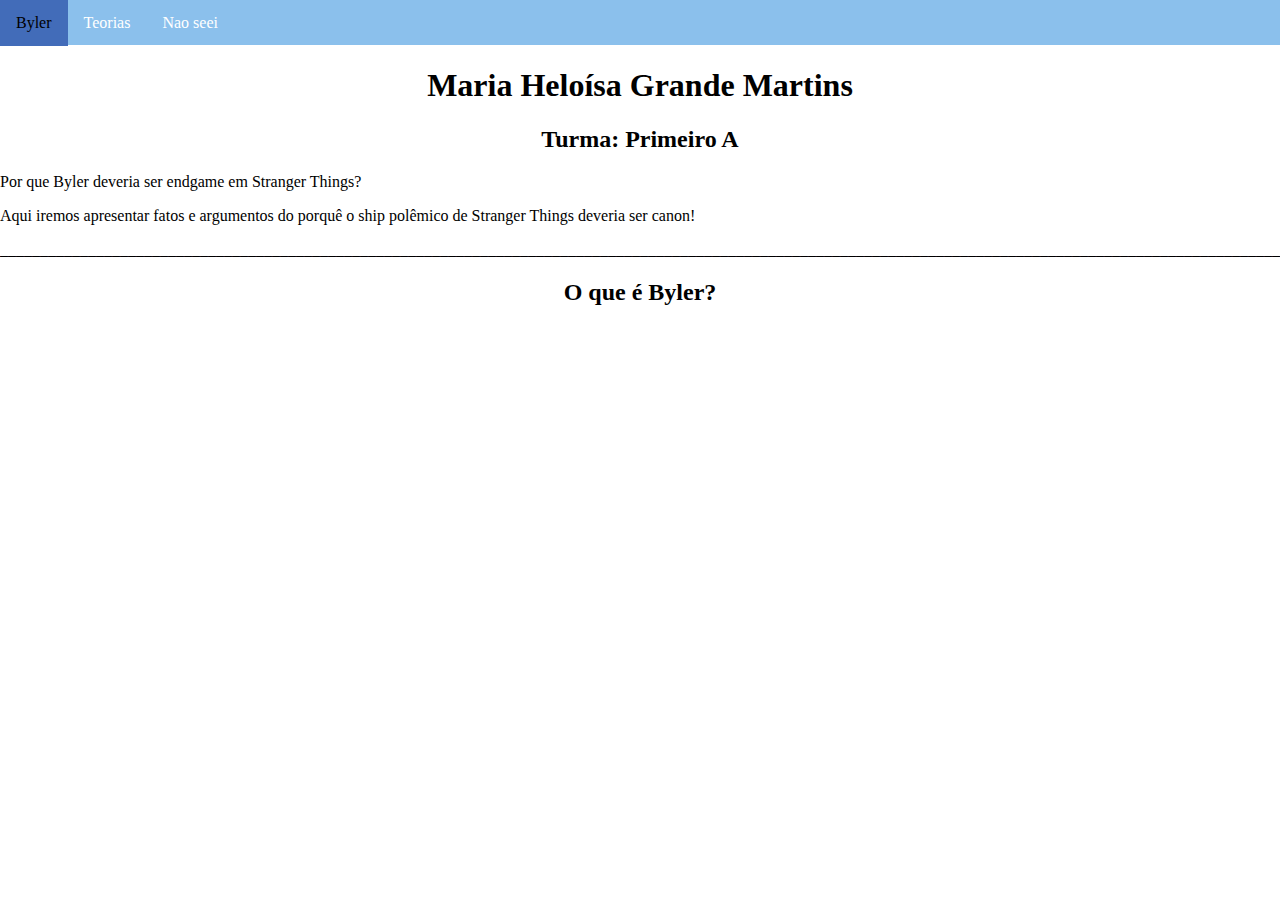
<file: index.html>
<!DOCTYPE html>
<!DOCTYPE html>
<html lang="pt-br" dir="ltr">
  <head>
    <meta charset="utf-8">
    <title>Aula Primeiro A</title>
    <link rel="stylesheet" href="estilo.css">
  </head>
  <body>
    <div class="menuPrincipal">
      <nav>
          <ul>
              <li><a href="index.html">Byler</a></li>
              <li><a href="pagina01.html">Teorias</a></li>
              <li><a href="pagina02.html">Nao seei</a></li>
          </ul>
      </nav>
    <h1>Maria Heloísa Grande Martins</h1>
    <h2> Turma: Primeiro A</h2>
    <p>Por que Byler deveria ser endgame em Stranger Things?</p>
    <p>Aqui iremos apresentar fatos e argumentos do porquê o ship polêmico de Stranger Things deveria ser canon!</p>
    <p>__________________________________________________________________________________________________________________________________________________________________________</p>
    <h2>O que é Byler?</h2>
  </body>
</html>
</file>
<file: estilo.css>
body {
  background: #FFFFFF;
}
h1 {
  text-align: center;
}
h2 {
  text-align: center;
}
.menuPrincipal{
  position: absolute;
  top: 0;
  left: 0;
  background-color: rgb(139, 192, 236);
  width: 100%;
  height: 45px;
}
nav ul {
  list-style-type: none;
  margin: 0;
  padding: 0;
  overflow: hidden;
 }
 li {
float: left;
 }
 li a{
   display: block;
   color: #FFFFFF;
   text-align: center;
   padding: 14px 16px;
   text-decoration: none;
 }
 li a:hover{
   background:rgb(66, 108, 185);
   color: black;
 }
 #Byler{
   width: 20%;
 }
 #Teorias:hover{
   width: 22%;
 }
 //.caixaAérea{
   position: absolute;
   top: 200px;
   left: 0;
   width: 90%;
   height: 130px;
   background: rgb(139, 74, 139);
   margin: 20px;
   border-color: red;
   border-width: 20px;
   border-style: double;
   padding: 20px;
  display: flex;
  justify-content: end;
 }
</file>
